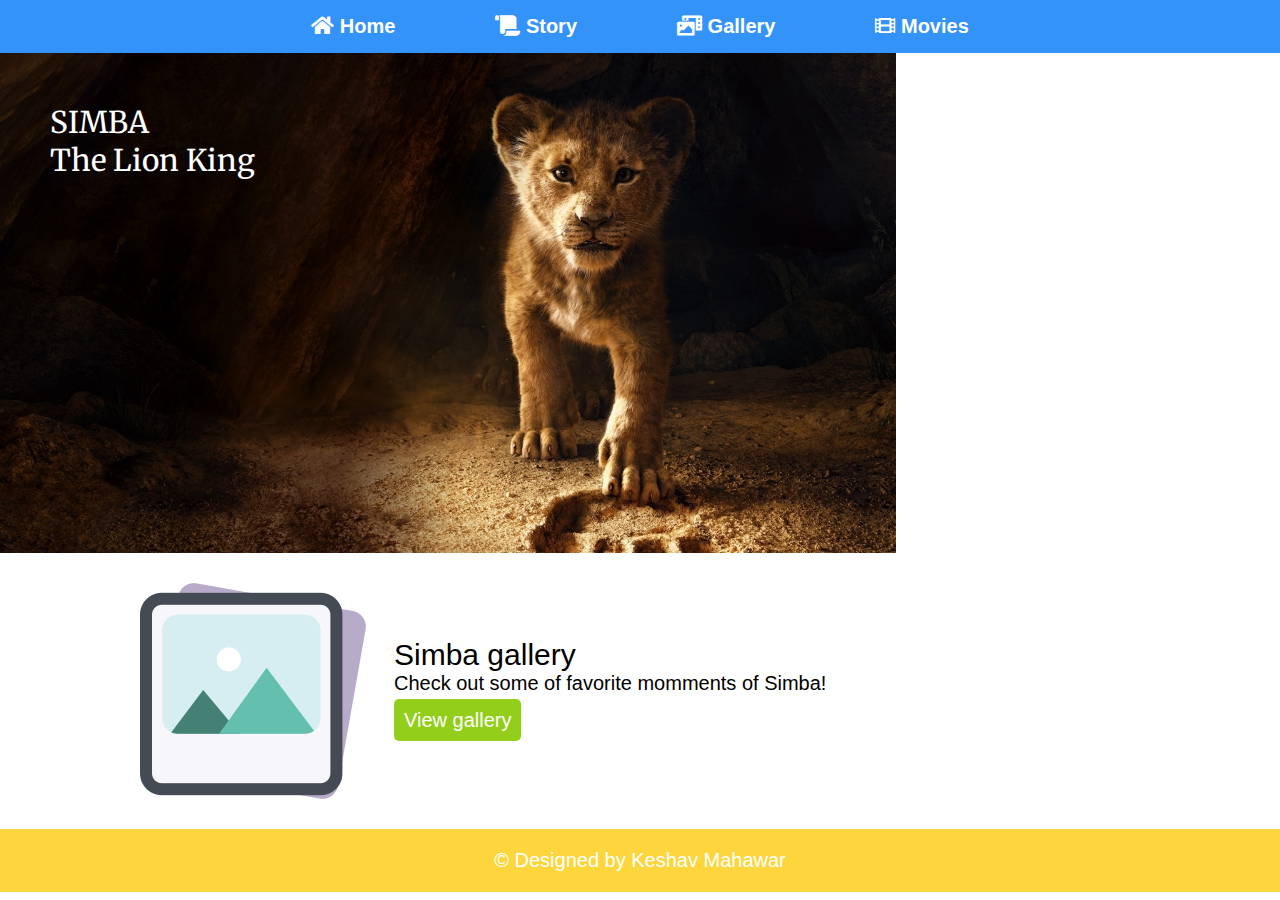
<file: index.html>
<html>
    <head>
        <link rel="stylesheet" href="https://cdnjs.cloudflare.com/ajax/libs/font-awesome/5.13.0/css/all.min.css">
        <link href="https://fonts.googleapis.com/css2?family=Merriweather:wght@1,700&display=swap" rel="stylesheet">
        <link href="style1.css" rel="stylesheet">
        <link href="style.css" rel="stylesheet">
       

    </head>
    <body>
        <div class="main">
            <div class="navbar">
                <div class="nav"><a href="index.html"><i class="fas fa-home"></i> Home</a></div>
                <div class="nav"><a href="story.html"><i class="fas fa-scroll"></i> Story</a></div>
                <div class="nav"><a href="gallery.html"><i class="fas fa-photo-video"></i> Gallery</a></div>
                <div class="nav"><a href="movies.html"><i class="fas fa-film"></i> Movies</a></div>
            </div>
            <div class="banner">
                <div>SIMBA<br>The Lion King</div>
            </div>
            <div class="video"><iframe height="100%" width="100%" src="https://www.youtube.com/embed/caKcLJ7bwFA" frameborder="0" allow="accelerometer; autoplay; encrypted-media; gyroscope; picture-in-picture" allowfullscreen></iframe></div>
            <div class="video"><iframe height="100%" width="100%" src="https://www.youtube.com/embed/Ibm02H7LsXs" frameborder="0" allow="accelerometer; autoplay; encrypted-media; gyroscope; picture-in-picture" allowfullscreen></iframe></div>
            <div class="gallery-wrapper">
                <div class="gallery">
                    <div><img src="resources/gallery.png"></div>
                    <div class="text">
                        <div class="heading">Simba gallery</div>
                        Check out some of favorite momments of Simba!<br>
                        <a href="" class="button">View gallery</a>
                    </div>
                </div>
            </div>     
       </div>
       <div class="footer">
        &copy; Designed by Keshav Mahawar
        </div>

    </body>
</html>
</file>
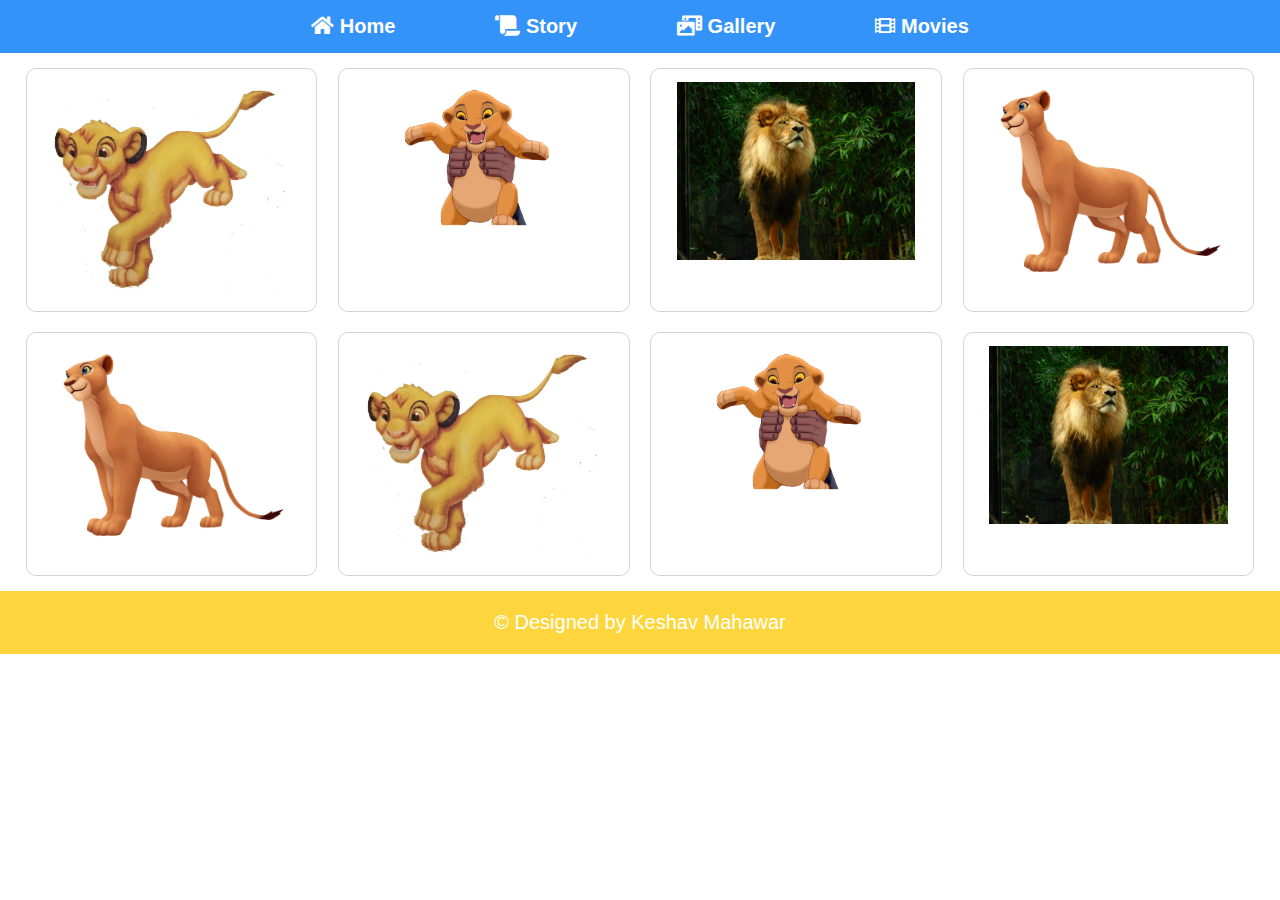
<file: gallery.html>
<html>
    <head>
        <link rel="stylesheet" href="https://cdnjs.cloudflare.com/ajax/libs/font-awesome/5.13.0/css/all.min.css">
        <link href="https://fonts.googleapis.com/css2?family=Merriweather:wght@1,700&display=swap" rel="stylesheet">
        <link href="style.css" rel="stylesheet">
        <link href="style3.css" rel="stylesheet">


    </head>
    <body>
            <div class="navbar">
                <div class="nav"><a href="index.html"><i class="fas fa-home"></i> Home</a></div>
                <div class="nav"><a href="story.html"><i class="fas fa-scroll"></i> Story</a></div>
                <div class="nav"><a href="gallery.html"><i class="fas fa-photo-video"></i> Gallery</a></div>
                <div class="nav"><a href="movies.html"><i class="fas fa-film"></i> Movies</a></div>
            </div>
                
            <div class="gallery-wrapper">
                <div class="photo-wrapper">
                    <img src="resources/i1.jpg">
                </div>
                <div class="photo-wrapper">
                    <img src="resources/i2.png">
                </div>
                <div class="photo-wrapper">
                    <img src="resources/i3.jpg">
                </div>
                <div class="photo-wrapper">
                    <img src="resources/i4.png">
                </div>      
            </div>
            <div class="gallery-wrapper">
                <div class="photo-wrapper">
                    <img src="resources/i4.png">
                </div>
                <div class="photo-wrapper">
                    <img src="resources/i1.jpg">
                </div>
                <div class="photo-wrapper">
                    <img src="resources/i2.png">
                </div>
                <div class="photo-wrapper">
                    <img src="resources/i3.jpg">
                </div>      
            </div>

       <div class="footer">
             &copy; Designed by Keshav Mahawar
        </div>

    </body>
</html>
</file>
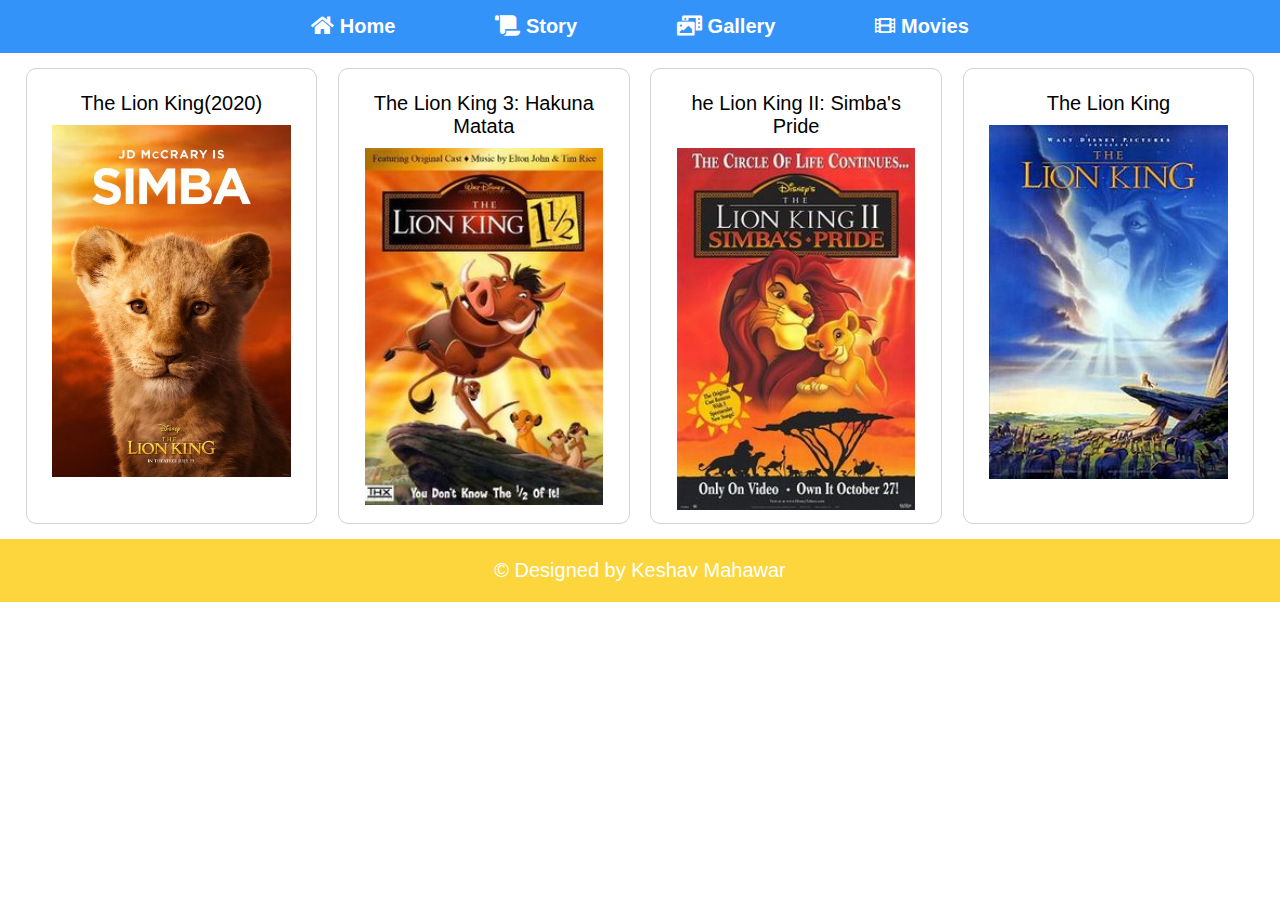
<file: movies.html>
<html>
    <head>
        <link rel="stylesheet" href="https://cdnjs.cloudflare.com/ajax/libs/font-awesome/5.13.0/css/all.min.css">
        <link href="https://fonts.googleapis.com/css2?family=Merriweather:wght@1,700&display=swap" rel="stylesheet">
        <link href="style.css" rel="stylesheet">
        <link href="style3.css" rel="stylesheet">
    </head>
    <body>
        <div class="navbar">
            <div class="nav"><a href="index.html"><i class="fas fa-home"></i> Home</a></div>
            <div class="nav"><a href="story.html"><i class="fas fa-scroll"></i> Story</a></div>
            <div class="nav"><a href="gallery.html"><i class="fas fa-photo-video"></i> Gallery</a></div>
            <div class="nav"><a href="movies.html"><i class="fas fa-film"></i> Movies</a></div>
        </div>
        <div class="gallery-wrapper">
            <div class="photo-wrapper">
                <div class="heading">The Lion King(2020)</div>
                <img src="resources/m1.jpg">
            </div>
            <div class="photo-wrapper">
                <div class="heading">
                        The Lion King 3: Hakuna Matata
                </div>
                <img src="resources/m3.jpg">
            </div>
            <div class="photo-wrapper">
                <div class="heading">he Lion King II: Simba's Pride</div>
                <img src="resources/m4.jpg">
            </div>
            
            <div class="photo-wrapper">
                <div class="heading">The Lion King</div>

                <img src="resources/m2.jpg">
            </div>      
        </div>

       <div class="footer">
             &copy; Designed by Keshav Mahawar
        </div>

    </body>
</html>
</file>
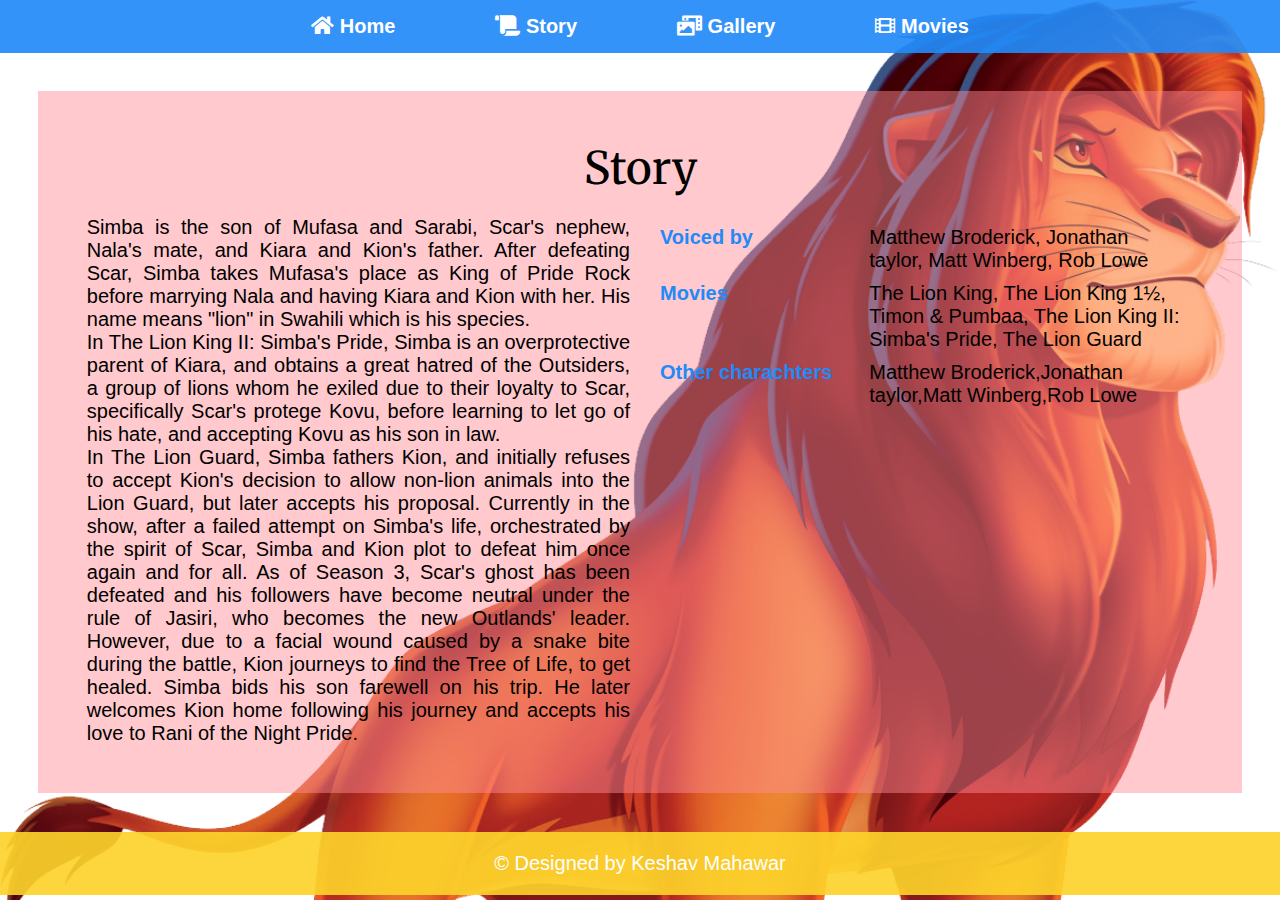
<file: story.html>
<html>
    <head>
        <link rel="stylesheet" href="https://cdnjs.cloudflare.com/ajax/libs/font-awesome/5.13.0/css/all.min.css">
        <link href="https://fonts.googleapis.com/css2?family=Merriweather:wght@1,700&display=swap" rel="stylesheet">
        <link href="style.css" rel="stylesheet">
        <link href="style2.css" rel="stylesheet">
    </head>
    <body>
        <div class="navbar">
            <div class="nav"><a href="index.html"><i class="fas fa-home"></i> Home</a></div>
            <div class="nav"><a href="story.html"><i class="fas fa-scroll"></i> Story</a></div>
            <div class="nav"><a href="gallery.html"><i class="fas fa-photo-video"></i> Gallery</a></div>
            <div class="nav"><a href="movies.html"><i class="fas fa-film"></i> Movies</a></div>
        </div>
                
            <div class="story-wrapper">

                <div class="heading">Story</div>
                <div class="story">
                    <div class="content">
                    
                        Simba is the son of Mufasa and Sarabi, Scar's nephew, Nala's mate, and Kiara and Kion's father. After defeating Scar, Simba takes Mufasa's place as King of Pride Rock before marrying Nala and having Kiara and Kion with her. His name means "lion" in Swahili which is his species.
                        <br>
                        In The Lion King II: Simba's Pride, Simba is an overprotective parent of Kiara, and obtains a great hatred of the Outsiders, a group of lions whom he exiled due to their loyalty to Scar, specifically Scar's protege Kovu, before learning to let go of his hate, and accepting Kovu as his son in law.
                        <br>
                        In The Lion Guard, Simba fathers Kion, and initially refuses to accept Kion's decision to allow non-lion animals into the Lion Guard, but later accepts his proposal. Currently in the show, after a failed attempt on Simba's life, orchestrated by the spirit of Scar, Simba and Kion plot to defeat him once again and for all. As of Season 3, Scar's ghost has been defeated and his followers have become neutral under the rule of Jasiri, who becomes the new Outlands' leader. However, due to a facial wound caused by a snake bite during the battle, Kion journeys to find the Tree of Life, to get healed. Simba bids his son farewell on his trip. He later welcomes Kion home following his journey and accepts his love to Rani of the Night Pride.         
                    </div>
                    <div>
                        <div class="about">
                            <div class="post">Voiced by</div>
                            <div class="name">Matthew Broderick, Jonathan taylor, Matt Winberg, Rob Lowe</div>
                        </div>
                        <div class="about">
                            <div class="post">Movies</div>
                            <div class="name"> The Lion King, The Lion King 1½, Timon & Pumbaa, The Lion King II: Simba's Pride, The Lion Guard</div>
                        </div>
                        <div class="about">
                            <div class="post">Other charachters</div>
                            <div class="name">Matthew Broderick,Jonathan taylor,Matt Winberg,Rob Lowe</div>
                        </div>                        
                    </div>
                </div>
                
            </div>

       <div class="footer">
             &copy; Designed by Keshav Mahawar
        </div>

    </body>
</html>
</file>
<file: style1.css>
@media only screen and (max-width: 600px) {
    .main{
        display: grid;
            grid-template: "nav"
                            "ba" 
                            "v1"
                            "v2" 
                            "ga";
    }
    .video{
        margin: 10%;
        height: 250px;
    }
    .gallery{
        flex-direction: column;
        text-align: center;
    }
} 
@media only screen and (min-width: 600px) {
    .main{
            display: grid;
            grid-template: "nav nav"
                            "ba ba" 
                            "v1 v2" 
                            "ga ga";
            }
        .video{
            margin: 10%;
            height: 250px;
        }
} 

@media only screen and (min-width: 1100px) {
    .main{
            display: grid;
            grid-template: "nav nav"
                            "ba v1" 
                            "ba v2" 
                            "ga ga" auto/70% 30%;
        }
        .video{
            margin: 0%;
            height: auto;
        }
}

.banner{
    grid-area: ba;
    background: url('./resources/simba.jpeg');
    background-size: cover;
    background-repeat: no-repeat;
    background-position: right bottom;
    height: 500px;
           
    
         }
.banner > div{
    font-family: 'Merriweather', serif;
    margin: 50px;
    font-size: 40px;
    font-size: 30px;
    color: white;
}


.video div:nth-child(1){
    grid-area: v1;
}
.video div:nth-child(1){
    grid-area: v2;
}
.gallery-wrapper{
    grid-area: ga;
    margin:10px 10%;
    
}
.gallery{
    display: flex;
    
}
.gallery .text{
    align-self: center;
    margin-left: 10px;
}
.gallery .heading{
    font-size: 30px;
    
}
.gallery .button{
    text-decoration: none;
    color: white;
    background-color:#92CE1A;
    height: 15px;
    padding: 10px;
    line-height: 50px;
    border-radius: 5px;
}
</file>
<file: style.css>
body{
    margin : 0px;
    font-family:sans-serif;
    font-size: 20px;
}
.navbar{
    grid-area: nav;
    display: flex;
    justify-content: center;
    background-color: #2289F7ea;
    font-weight: bold;  
}
.navbar a{
    color: white;
    text-decoration: none;
}
.navbar a:hover{
    color: #FCD22A;
    text-decoration: none;
}

.navbar>div{
    text-align: center;
    padding: 15px 50px;
}
.footer{
    text-align: center;
    padding: 20px;
    background-color: #FCD22Aea;
    color: white;
}
@media only screen and (max-width: 600px) {
    .navbar{
        flex-direction: column;
    }   
}
</file>
<file: style3.css>
@media only screen and (max-width: 600px) {
    .photo-wrapper{
        flex-basis: 95%;
        padding: 1%;
        margin: 10px;
    }
} 
@media only screen and (min-width: 600px) {
    .photo-wrapper{
        flex-basis: 46%;
        padding: 1%;
        margin: 5px;
    }
} 

@media only screen and (min-width: 1100px) {
    .photo-wrapper{
        flex-basis: 21%;
        padding: 1%;
    }
} 

.footer{
    text-align: center;
    padding: 20px;
    background-color: #FCD22Aea;
    color: white;
}
.gallery-wrapper{
    display: flex;
    flex-wrap: wrap;
    justify-content: space-evenly;
    margin: 10px;
}
.photo-wrapper{
    
    border: 1px solid lightgray;
    border-radius: 10px;
    text-align: center;            
}
.photo-wrapper > img{
    width: 90%;
} 
.gallery-wrapper .heading{
    margin: 10px;
}
</file>
<file: style2.css>
body{
    background: url('./resources/lion_king.png');
    background-size: cover;
    background-repeat: no-repeat;
    background-position: top right;
}
@media only screen and (max-width: 600px) {
    .story{
        flex-direction: column;
    }
    .about{
        flex-direction: column;
    }
} 
@media only screen and (min-width: 600px) {
    .story{
        flex-direction: column;
    }
} 

@media only screen and (min-width: 1100px) {
    .story{
        flex-direction: row;
    }
}
.story-wrapper{
    background-color: #FF8C9578;
    margin: 3%;
    padding:3%;
    
}
.story{
    display: flex;
    
}
.story > div{
    
    flex: 1;
    margin :10px;

}
.story .content{
    text-align: justify;
}
.story .about{
    display: flex;
    margin :10px;
}
.about .post{
    flex: 2;
    font-weight: 700;  
    color: #2289F7; 
}

.about .name{
    flex: 3;
    
}
.story-wrapper .heading{
    font-size: 45px;
    margin: 10px;
    text-align: center;
    font-family: 'Merriweather', serif;
}
</file>
